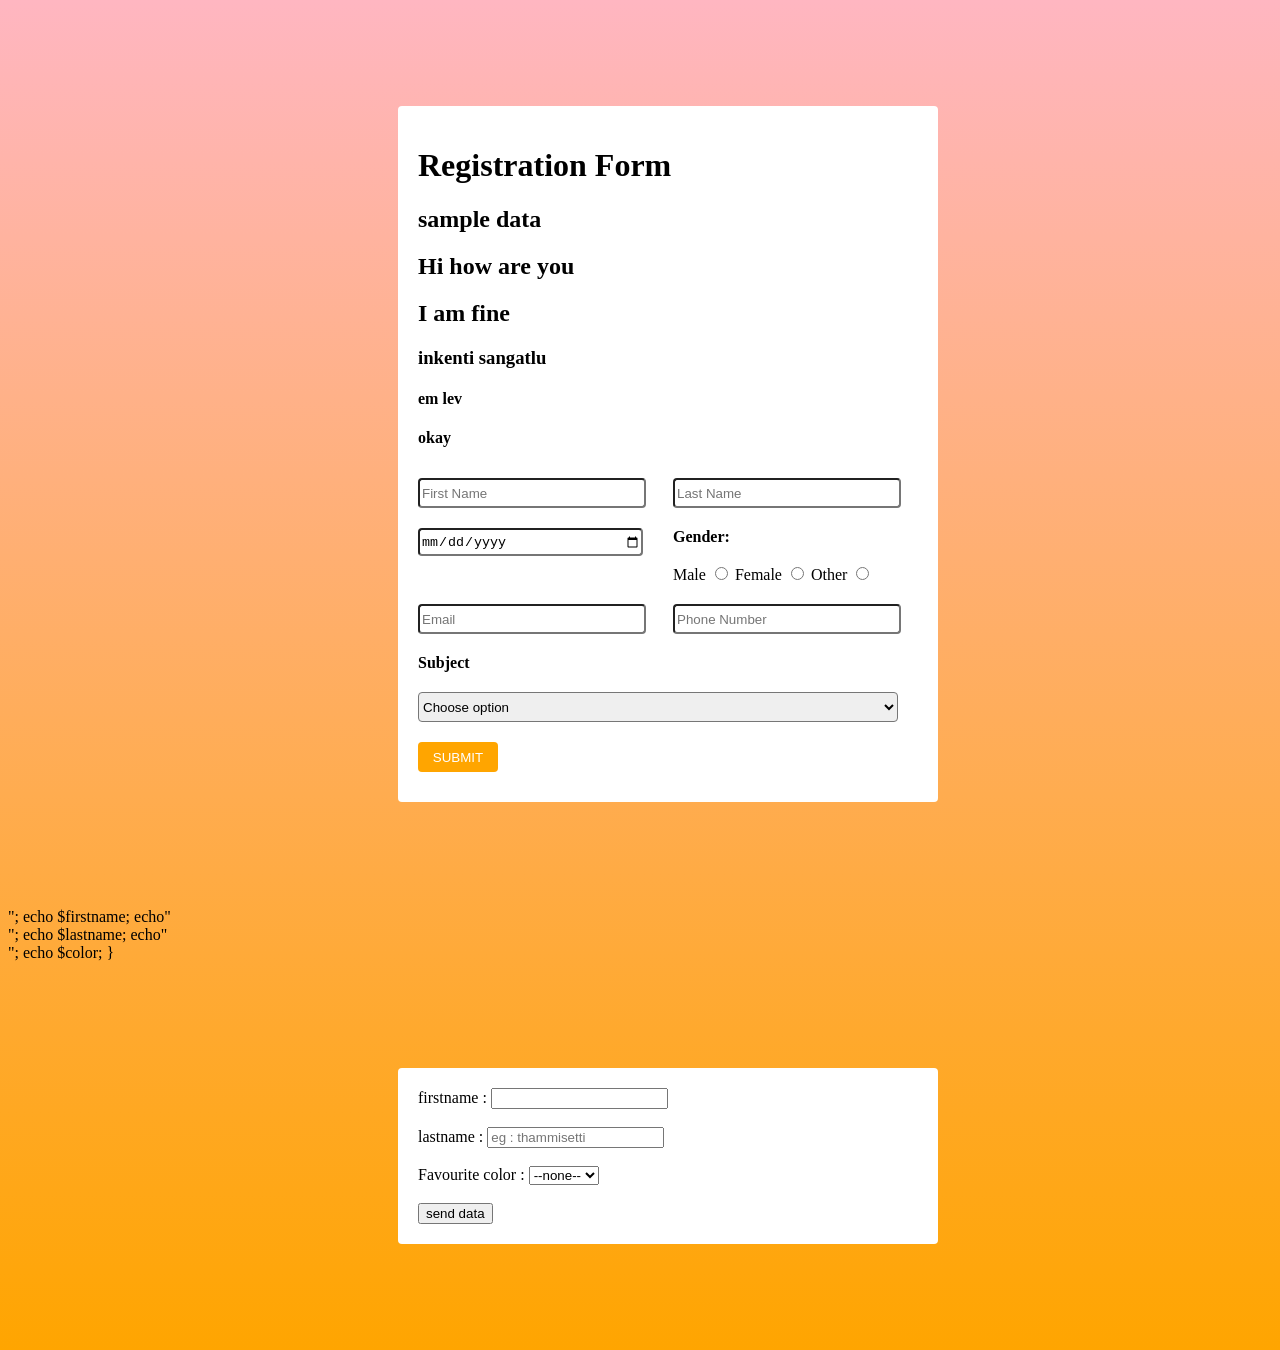
<file: index.html>
<!DOCTYPE html>
<html lang="en">
  <head>
    <meta charset="UTF-8" />
    <meta name="viewport" content="width=device-width, initial-scale=1.0" />
    <title>Registration Form</title>
    <link rel="stylesheet" href="CSS/style.css" />
  </head>

  <body>
    <form action="" id="form">
      <h1>Registration Form</h1>
      <h2>sample data</h2>
      <h2>Hi how are you</h2>
      <h2>I am fine</h2>
      <h3>inkenti sangatlu</h3>
      <h4>em lev</h4>
      <h4>okay</h4>
      <div class="name-container">
        <div class="input-container">
          <input
            type="text"
            class="size"
            name="First Name"
            id="firstName"
            placeholder="First Name"
          />
          <span style="color: red" id="name_error"></span>
        </div>
        <div class="input-container">
          <input
            type="text"
            class="size"
            name="Last Name"
            id="lastName"
            placeholder="Last Name"
          />
          <span style="color: red" id="name_error2"></span>
        </div>
      </div>
      <div class="birthday-gender-container">
        <div class="input-container">
          <input type="date" class="size" name="Date" id="date" required />
        </div>
        <div class="input-container">
          <label class="font">Gender:</label> <br />
          <br />
          Male <input type="radio" name="Gender" id="gender" /> Female
          <input type="radio" name="Gender" id="gender" /> Other
          <input type="radio" name="Gender" id="gender" />
          <span style="color: red" id="gender_error"></span>
        </div>
      </div>
      <div class="email-phonenum-container">
        <div class="input-container">
          <input
            type="email"
            class="size"
            name="Email"
            id="email"
            placeholder="Email"
          />
          <span style="color: red" id="email_error"></span>
        </div>
        <div class="input-container">
          <input
            type="tel"
            class="size"
            name="Phone Number"
            id="phoneNumber"
            placeholder="Phone Number"
          />
          <span style="color: red" id="phoneNumber_error"></span>
        </div>
      </div>
      <div>
        <div class="input-container">
          <label class="font">Subject</label>
        </div>
        <div class="subject-container">
          <select class="dropdown-container" name="Subject" id="subject">
            <option value="">Choose option</option>
            <option value="Artificial Intelligence">
              Artificial Intelligence
            </option>
            <option value="Data Science">Data Science</option>
            <option value="Data Structures">Data Structures</option>
          </select>
        </div>
      </div>
      <div class="submit-container">
        <input type="submit" value="Submit" class="button" />
      </div>
    </form>

    <!-- <script>
        
const form = document.getElementById('r-form');

form.addEventListener('submit', function (event) {
event.preventDefault();

const firstName = document.getElementById('First Name').value.trim();
const lastName = document.getElementById('Last Name').value.trim();
const date = document.getElementById('Date').value.trim();
const gender = document.querySelector('input[name="Gender"]:checked');
const email = document.getElementById('Email').value.trim();
const phone = document.getElementById('Phone Number').value.trim();
const subject = document.getElementById('Subject').value.trim();

if (firstName === '' || lastName === '' || date === '' || !gender || email === '' || phone === '' || subject === '') {
alert('Please fill out all fields.');
return;
}

// Email validation
const emailRegex = /^[^\s@]+@[^\s@]+\.[^\s@]+$/;
if (!emailRegex.test(email)) {
alert('Please enter a valid email address.');
return;
}

// Phone number validation
const phoneRegex = /^\d{10}$/;
if (!phoneRegex.test(phone)) {
alert('Please enter a valid 10-digit phone number.');
return;
}

// If all fields and validations pass, you can submit the form:
form.submit();
});


    </script> -->

    <script src="script.js"></script>
  </body>
</html>

<?php
// var_dump($_SERVER["REQUEST_METHOD"]);

if($_SERVER["REQUEST_METHOD"] == "POST") {
  $firstname =  htmlspecialchars($_POST["firstname"]);
   $lastname =  htmlspecialchars($_POST["lastname"]);
   $color =  htmlspecialchars($_POST["favouritecolor"]);

  echo "The user submitted the below data";
  echo"<br>"; echo $firstname; echo"<br />"; echo $lastname; echo"<br />"; echo
$color; }

<!DOCTYPE html>
<html lang="en">
  <head>
    <title>HTML 5 Boilerplate</title>
  </head>
  <body>
    <main>
      <form action="includes/formhandler.php" method="post">
        <label for="firstname">firstname : </label>
        <input type="text" name="firstname" id="firstname" />
        <br /><br />

        <label for="lastname">lastname : </label>
        <input
          type="lastname"
          name="lastname"
          id="lastname"
          placeholder="eg : thammisetti"
        />
        <br /><br />

        <label for="favcolor">Favourite color : </label>
        <select name="favouritecolor" id="favcolor">
          <option value="">--none--</option>
          <option value="green">green</option>
          <option value="blue">blue</option>
          <option value="black">black</option>
        </select>
        <br /><br />

        <button type="submit">send data</button>
      </form>
    </main>
  </body>
</html>
</file>
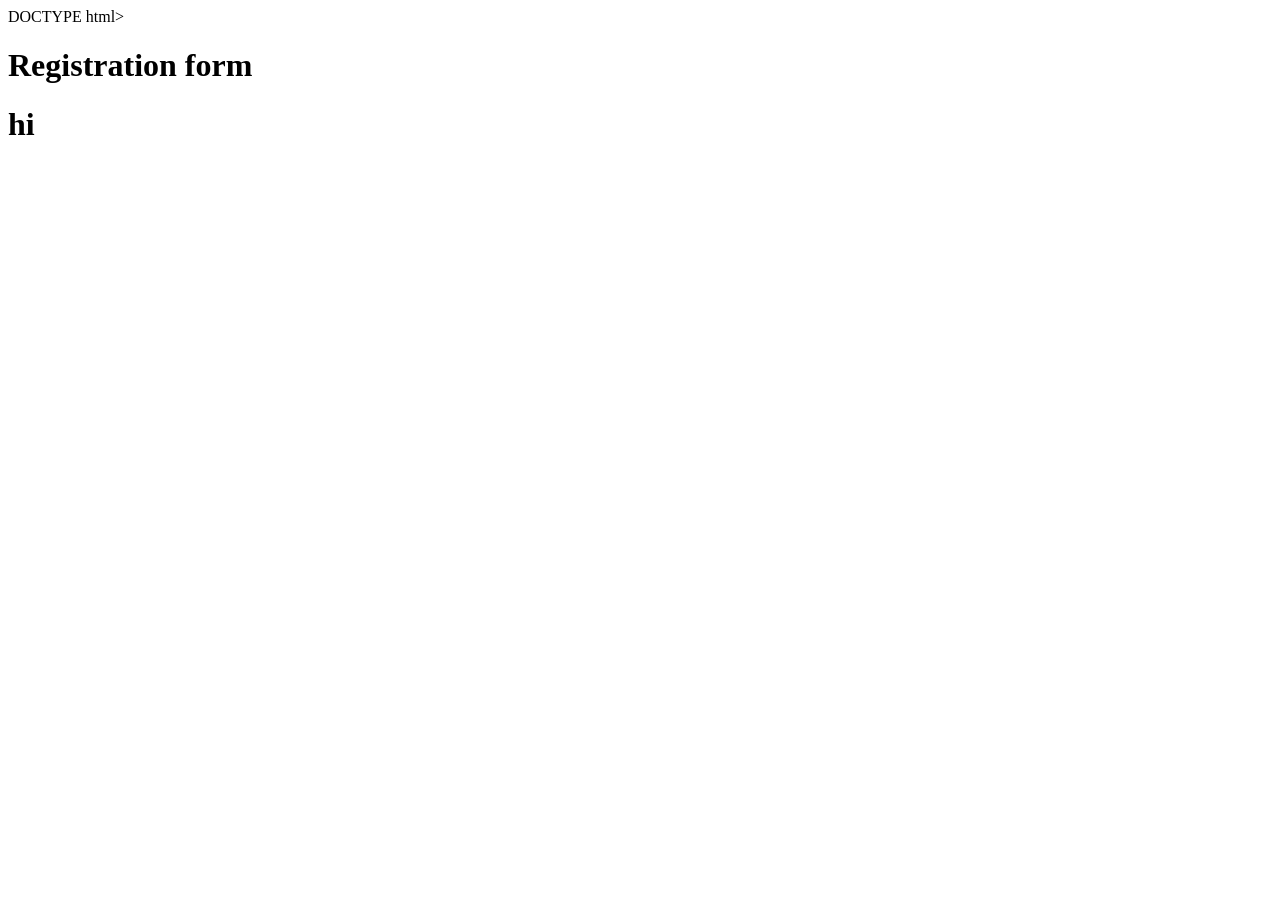
<file: second.html>
DOCTYPE html>
<html lang="en">
  <head>
    <meta charset="UTF-8" />
    <meta name="viewport" content="width=device-width, initial-scale=1.0" />
    <h1>Registration form</h1>
    <title>Document data</title>
   
  </head>
  <body>
    <h1>hi</h1>
  </body>
</html>
</file>
<file: CSS/style.css>
body {
    background: linear-gradient(to bottom,lightpink, orange);
}

form {
    width: 500px;
    padding: 20px;
    margin: 106px 390px;
    background-color: white;
    border-radius: 4px;
}

.name-container,
.birthday-gender-container,
.email-phonenum-container {
    display: flex;
    gap: 10px;
}

.input-container {
    width: 250px;
    padding: 10px 0px;
}

.subject-container {
    padding: 10px 0px;
}

.submit-container {
    width: 70%;
    padding: 10px 0px;
}

.dropdown-container {
    height: 30px;
    width: 96%;
    border-radius: 4px;
}

.font {
    font-weight: bold;
}

.size {
    height: 24px;
    width: 220px;
    border-radius: 4px;
}

.button {
    background-color: orange;
    text-transform: uppercase;
    width: 80px;
    height: 30px;
    color: white;
    border: none;
    border-radius: 4px
}
</file>
